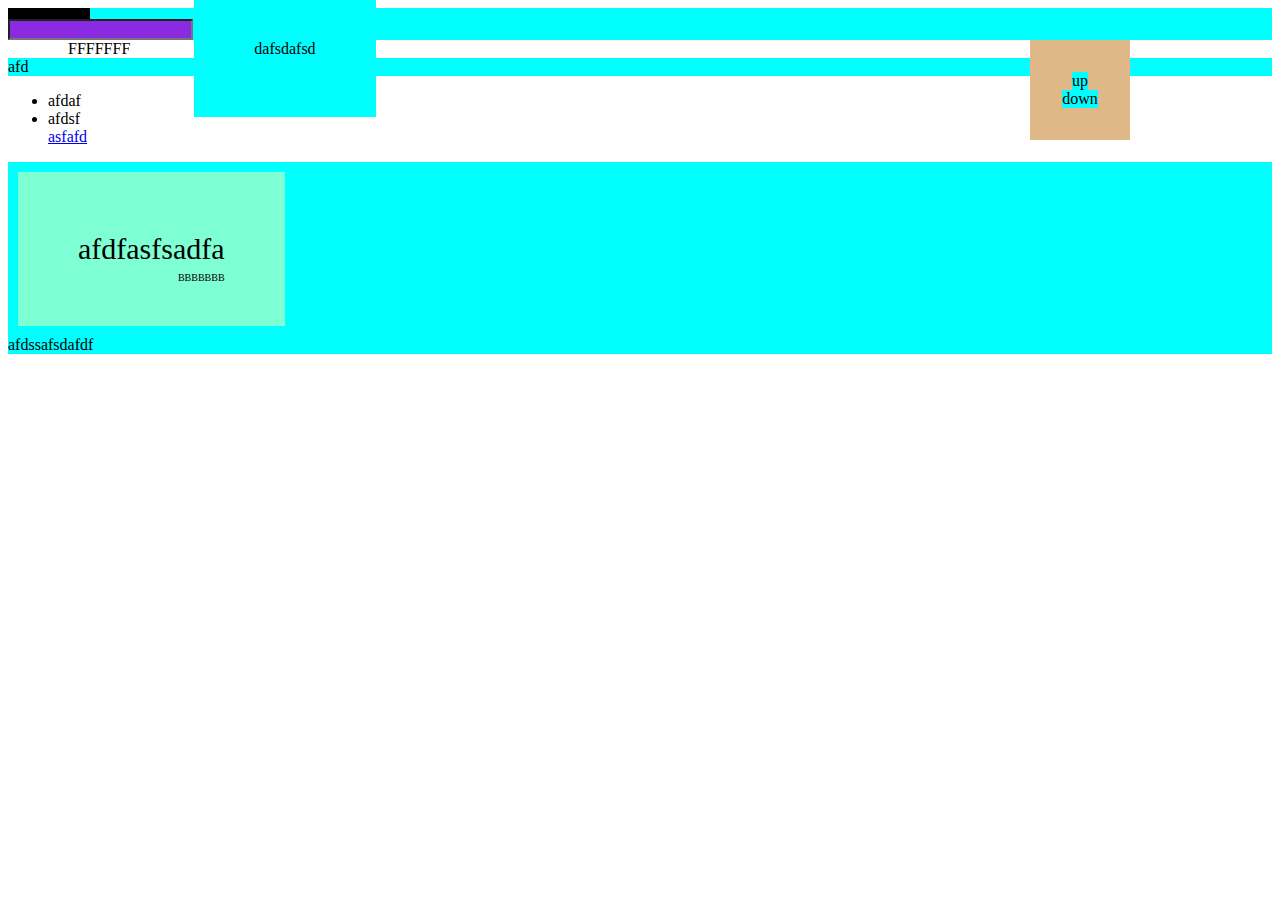
<file: test.html>
<!DOCTYPE html>
<html lang="en">
<head>
    <meta charset="UTF-8">
    <meta http-equiv="X-UA-Compatible" content="IE=edge">
    <meta name="viewport" content="width=device-width, initial-scale=1.0">
    <title>Document</title>
    <style>
        div{
            background-color: aqua;
            display: flex;
        }
        div1{
            background-color: burlywood;
            display: flex;
            flex-direction: column;
            justify-content: center;
            align-items: center;
            width:100px;
            height: 100px;
            position: fixed;
            right: 150px;
        }
        .A{
            display: block;
            margin: 10px;
            position:relative;
            background-color: aquamarine;
            font-size: 30px;
        }
        .B{
            position: absolute;
            font-size: 10px;
            right:0px;
            top:0px;
        }
        .C{
            background-color: aqua;
        }
        span{
            padding: 60px;
            margin-top: 40px;
        }

        .class1 > .class2{
            background-color: black;
        }
        .class2{
            font-size: 10px;
        }
        .class1 input{
            background-color: blue;
        }

        #id1 input{
            background-color: blueviolet;
        }
    </style>
</head>
<body>

    <div class="class1">
        <div class="class2">khlhjkjfgggggggggg<div></div></div>
    </div>
    <div id="id1">
        <div><div><div><input type="text"></div></div></div>
    </div>
    <div1>
        <div>
            up
        </div>
        <div>
            down
        </div>
       
    </div1>
    <span>FFFFFFF</span>
    <span class="C">dafsdafsd</span>
    <div class="C">afd</div>
    <ul><li>afdaf</li>
    <li>afdsf</li>
<a href="#">asfafd</a></ul>
<div>
    <span class="A">afdfasfsadfa
        <span class="B">BBBBBBB</span>
    </span>
</div>
<div>afdssafsd
    <div>afdf</div>
</div>
    
</body>
</html>
</file>
